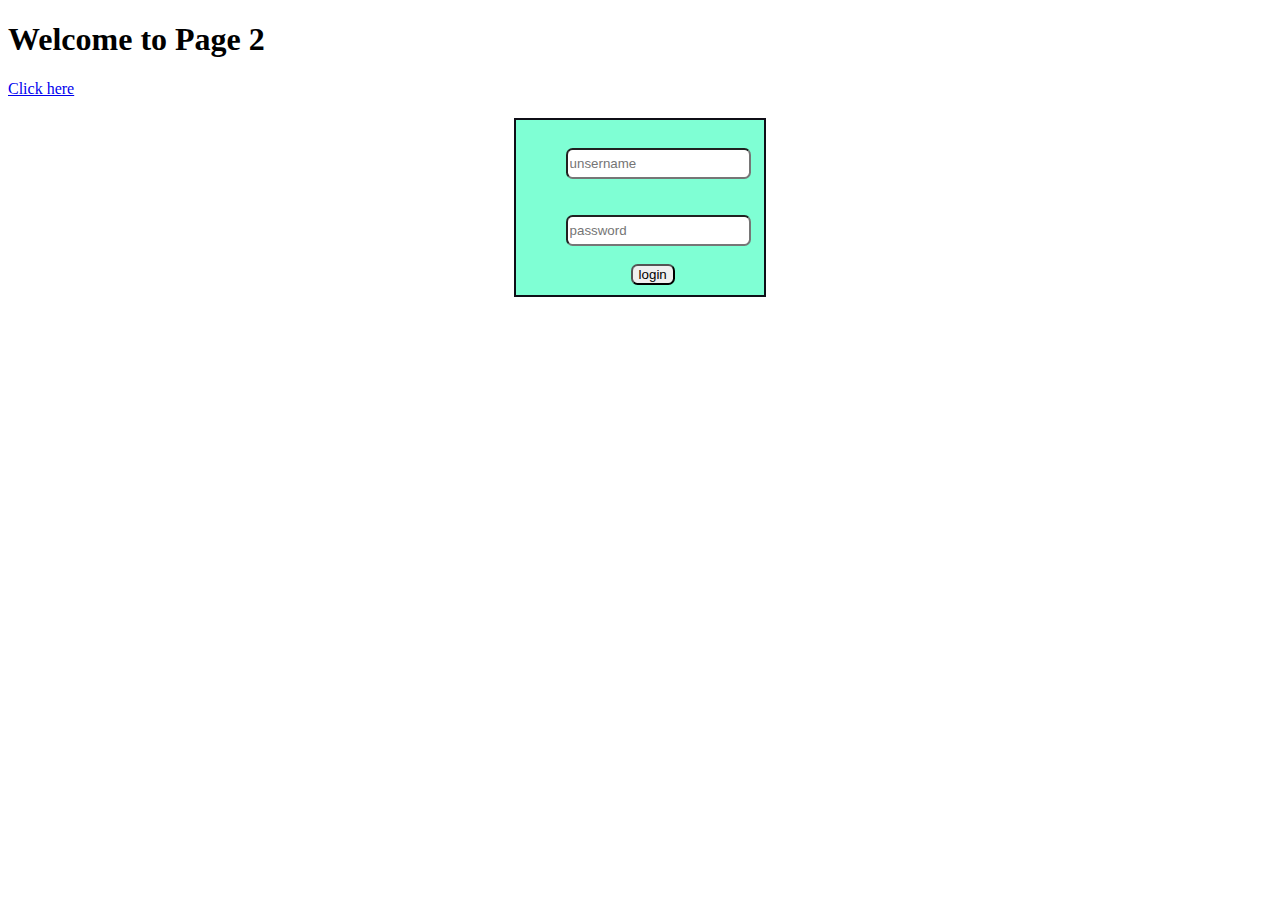
<file: New folder/page2.html>
<!DOCTYPE html>
<html lang="en">
<head>
    <meta charset="UTF-8">
    <meta name="viewport" content="width=device-width, initial-scale=1.0">
    <title>Document</title>
    <link rel="stylesheet" href="style/sheet2.css">
</head>
<body>
    <h1>Welcome to Page 2</h1>
    <a href="index.html">Click here</a>
   
</ul>

<div class="box2" >
<label for="unsername"></label>
<br>
<input type="text" placeholder="unsername">
<label for="password"></label>
<br><br>
<input type="text" placeholder="password">
<br><br>
<button>login</button>
</div>

</body>
</html>
</file>
<file: New folder/style/sheet2.css>
.box2{
border: 2px solid rgb(15, 15, 23);
/* margin-top: 20px;
margin-left: 40%;
margin-bottom: 20px;
margin-right: 40%; */
margin: 20px 40%;
padding: 10px 50px ;

background-color: aquamarine;
background-image: url("https://cdn.pixabay.com/photo/2022/09/21/17/02/blue-background-7470781_640.jpg");
}

.box2 input{
    border-radius: 0.5em;
    height: 25px;
}
.box2 button{
    margin-left: 65px;
    border-radius: 0.5em;
}
</file>
